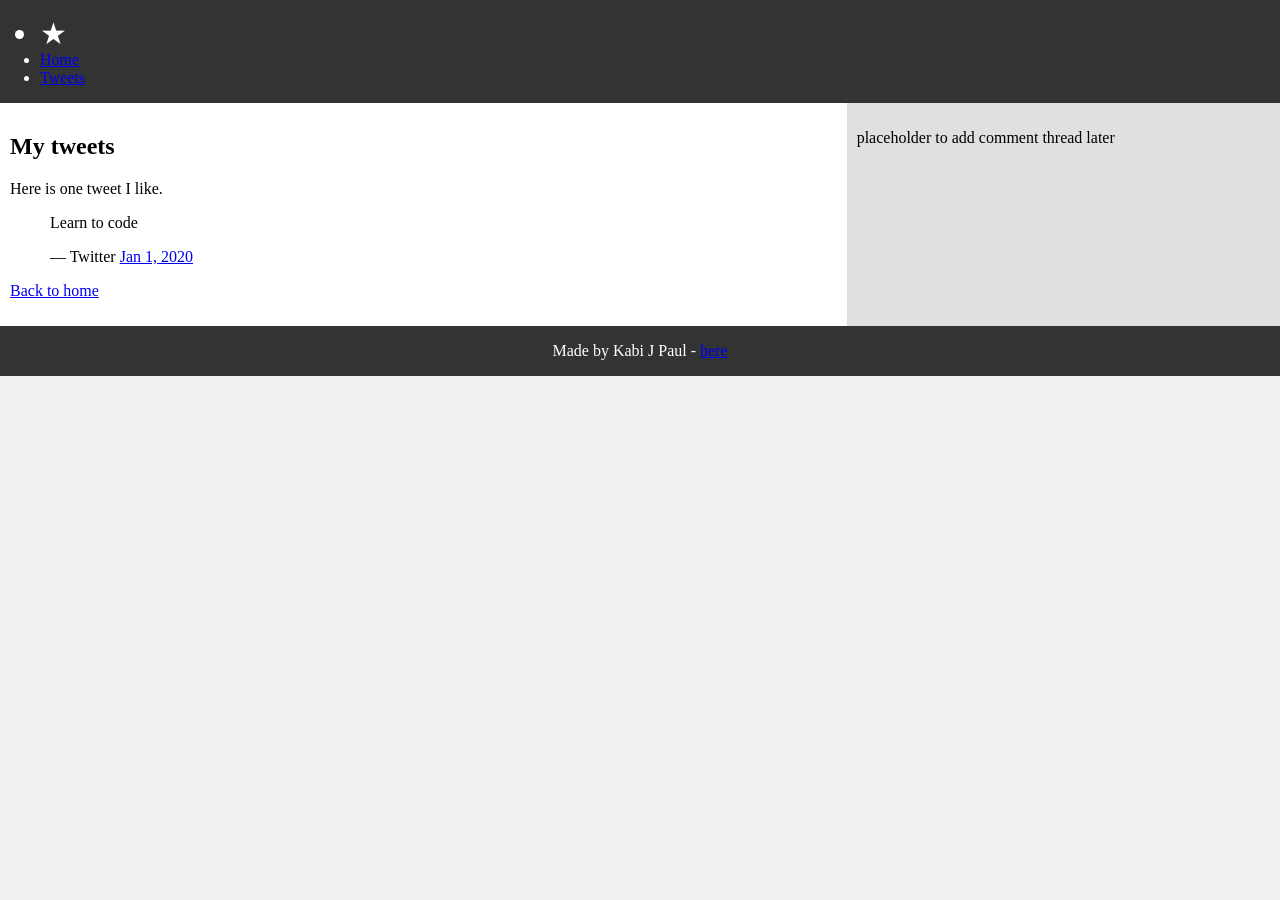
<file: css_basic/tweets.html>
<!DOCTYPE html>
<html lang="en">
<head>
<meta charset="UTF-8">
<meta name="viewport" content="width=device-width, initial-scale=1.0">
<title>My Tweets Page</title>
<link href="base.css" rel="stylesheet">
<link href="styles.css" rel="stylesheet">
</head>
<body class="works_on_smartphone">
<header>
<ul>
<li class="logo">&#9733;</li>
<li><a href="index.html">Home</a></li>
<li><a href="tweets.html">Tweets</a></li>
</ul>
</header>
<main>
<article>
<h1>My tweets</h1>
<p>Here is one tweet I like.</p>
<blockquote class="twitter-tweet">
<p lang="en" dir="ltr">Learn to code</p>
&mdash; Twitter <a href="https://twitter.com/twitter/status/20">Jan 1, 2020</a>
</blockquote>
<script async src="https://platform.twitter.com/widgets.js"></script>
<p><a href="index.html">Back to home</a></p>
</article>
<aside>
<p>placeholder to add comment thread later</p>
</aside>
</main>
<footer>
<p>Made by Kabi J Paul - <a href="https://github.com/Kabi-J-Paul" target="_blank">here</a></p>
</footer>
</body>
</html>
</file>
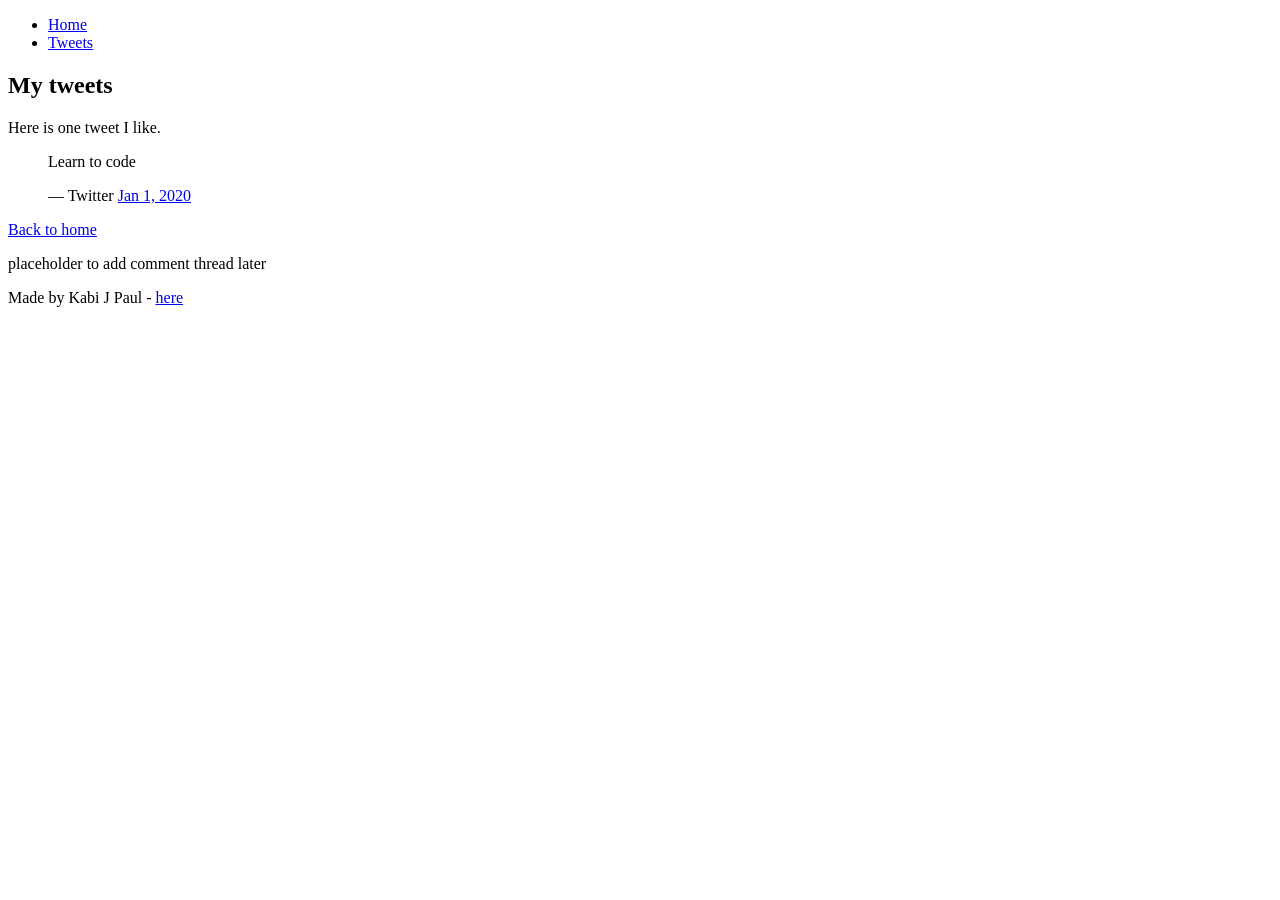
<file: html_basic/tweets.html>
<!DOCTYPE html>
<html lang="en">
<head>
<meta charset="UTF-8">
<title>My Tweets Page</title>
</head>
<body>
<header>
<ul>
<li><a href="index.html">Home</a></li>
<li><a href="tweets.html">Tweets</a></li>
</ul>
</header>
<main>
<article>
<h1>My tweets</h1>
<p>Here is one tweet I like.</p>
<blockquote class="twitter-tweet">
<p lang="en" dir="ltr">Learn to code</p>
&mdash; Twitter <a href="https://twitter.com/twitter/status/20">Jan 1, 2020</a>
</blockquote>
<script async src="https://platform.twitter.com/widgets.js"></script>
<p><a href="index.html">Back to home</a></p>
</article>
<aside>
<p>placeholder to add comment thread later</p>
</aside>
</main>
<footer>
<p>Made by Kabi J Paul - <a href="https://github.com/Kabi-J-Paul" target="_blank">here</a></p>
</footer>
</body>
</html>
</file>
<file: css_basic/base.css>
/* Base CSS - replace with official file from intranet if needed */
body {
margin: 0;
padding: 0;
}
.works_on_smartphone {
width: 100%;
}
.logo {
font-size: 30px;
}
</file>
<file: css_basic/styles.css>
body {
display: flex;
flex-direction: column;
background-color: #f0f0f0;
}
main {
display: flex;
flex-direction: row;
flex: auto;
}
article {
flex: 2;
overflow-y: auto;
background-color: white;
padding: 10px;
}
aside {
flex: 1;
overflow-y: auto;
background-color: #e0e0e0;
padding: 10px;
}
header {
background-color: #333;
color: white;
}
footer {
background-color: #333;
color: white;
text-align: center;
}
</file>
